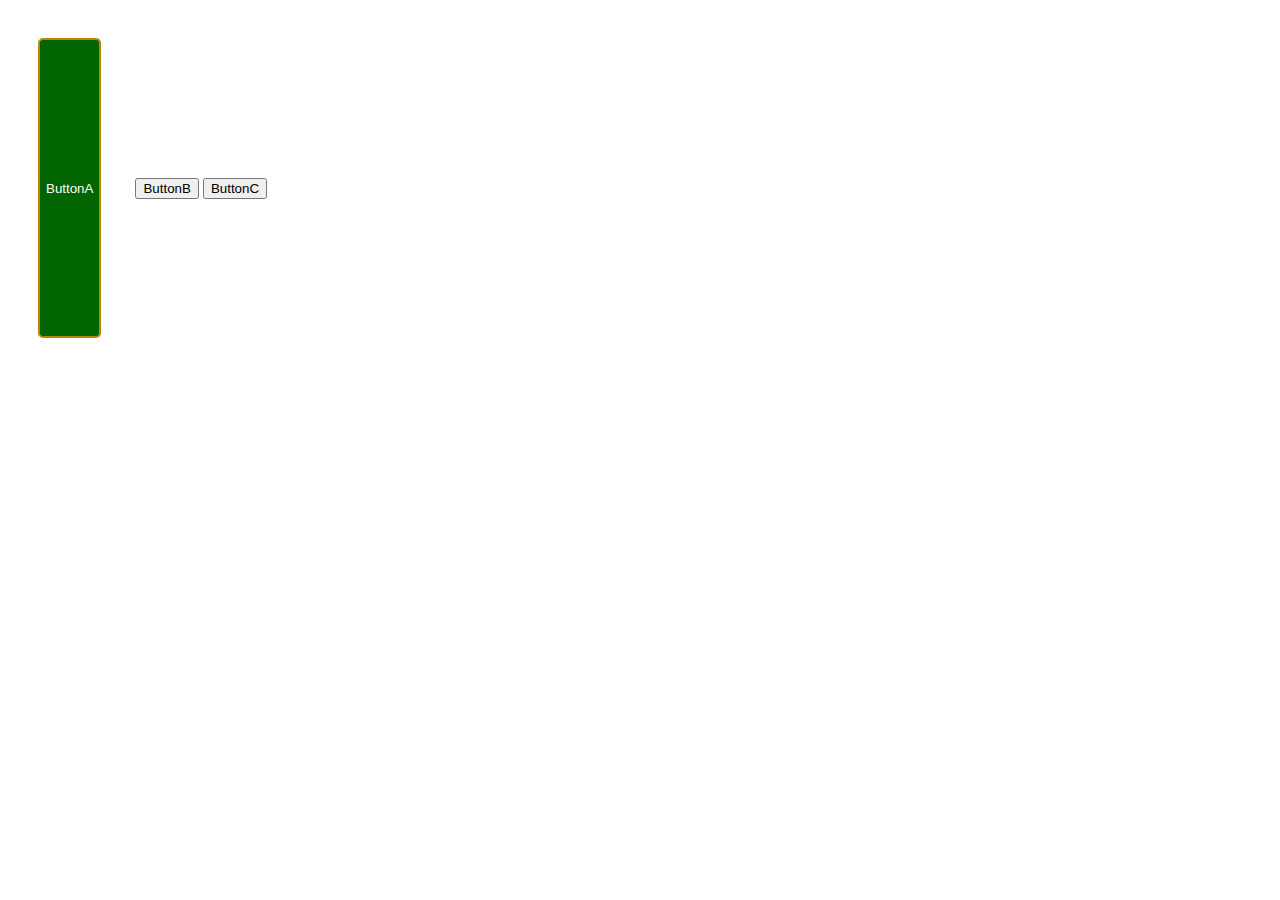
<file: CSS_button/index.html>
<!DOCTYPE html>
<html lang="en">
<head>
    <meta charset="UTF-8">
    <meta name="viewport" content="width=device-width, initial-scale=1.0">
    <title>Document</title>
    <link rel = "stylesheet" href = "styles.css">
</head>
<body>
    <button class="a-button">ButtonA</button>
    <button class="b-button">ButtonB</button>
    <button class="c-button">ButtonC</button>
</body>
</html>
</file>
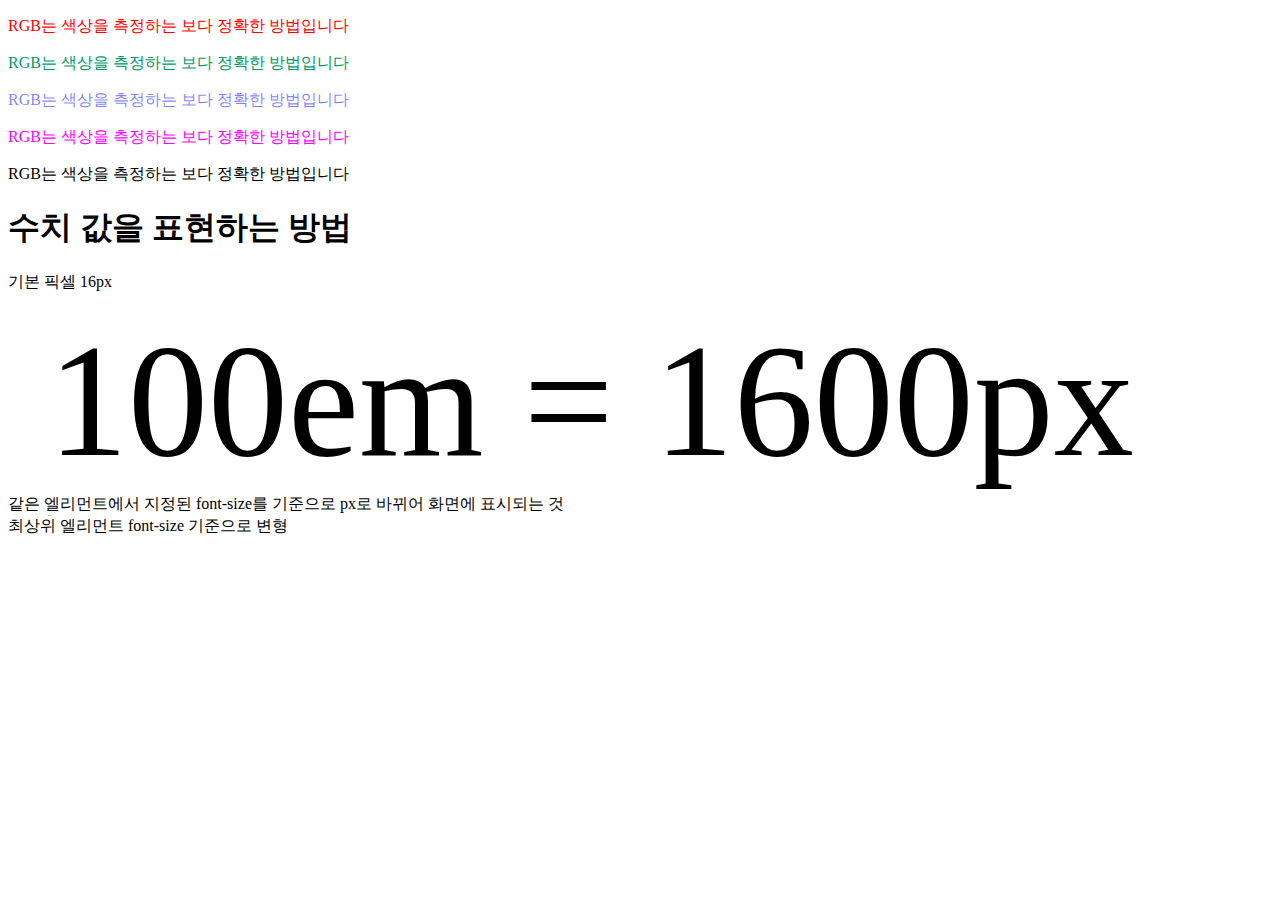
<file: CSS_color/index.html>
<!DOCTYPE html>
<html lang="en">
<head>
    <meta charset="UTF-8">
    <meta name="viewport" content="width=device-width, initial-scale=1.0">
    <title>Document</title>
    <link rel = "stylesheet" href = "styles.css">
</head>
<body>
    <div>
        <p class="ptag1">RGB는 색상을 측정하는 보다 정확한 방법입니다</p>
        <p class="ptag2">RGB는 색상을 측정하는 보다 정확한 방법입니다</p>
        <p class="ptag3">RGB는 색상을 측정하는 보다 정확한 방법입니다</p>
        <p class="ptag4">RGB는 색상을 측정하는 보다 정확한 방법입니다</p>
        <p class="ptag5">RGB는 색상을 측정하는 보다 정확한 방법입니다</p>
    </div>
    <div>
        <h1>수치 값을 표현하는 방법</h1>
        <dl>
            <p>기본 픽셀 16px</p>
            <dd>100em = 1600px</dd>
            <dt>같은 엘리먼트에서 지정된 font-size를 기준으로 px로 바뀌어 화면에 표시되는 것</dt>
            <dd class="dd_rem">REM</dd>
            <dt>최상위 엘리먼트 font-size 기준으로 변형</dt>
        </dl>
    </div>
</body>
</html>
</file>
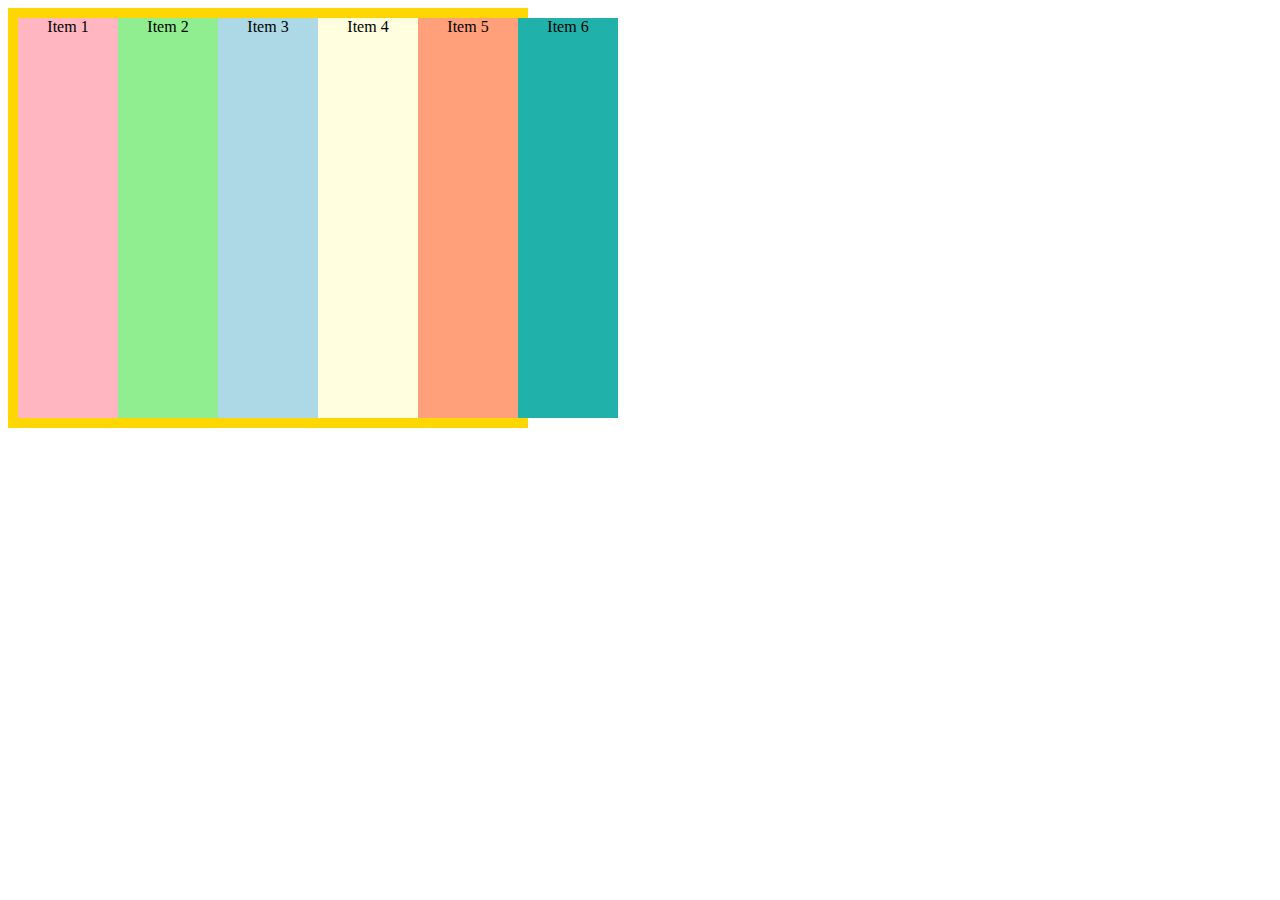
<file: CSS_flex/index.html>
<!DOCTYPE html>
<html lang="en">
<head>
    <meta charset="UTF-8">
    <meta name="viewport" content="width=device-width, initial-scale=1.0">
    <title>Document</title>
    <link  rel = "stylesheet" href = "styles.css">
</head>
<body>
    <div class="container">
        <div class = "flex-item item-1">Item 1</div>
        <div class = "flex-item item-2">Item 2</div>
        <div class = "flex-item item-3">Item 3</div>
        <div class = "flex-item item-4">Item 4</div>
        <div class = "flex-item item-5">Item 5</div>
        <div class = "flex-item item-6">Item 6</div>

    </div>
</body>
</html>
</file>
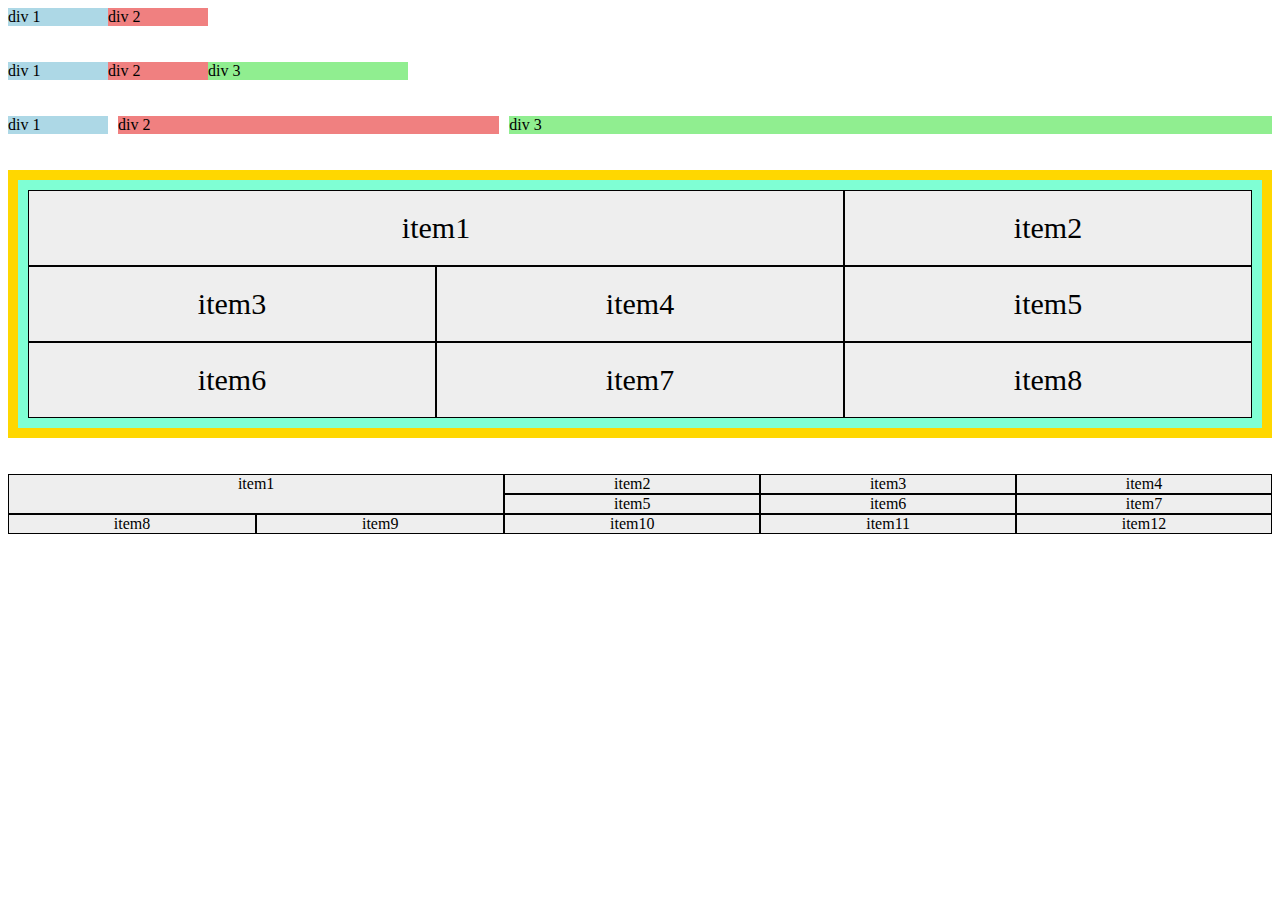
<file: CSS_grid/index.html>
<!DOCTYPE html>
<html lang="en">
<head>
    <meta charset="UTF-8">
    <meta name="viewport" content="width=device-width, initial-scale=1.0">
    <title>Document</title>
    <link  rel = "stylesheet" href = "styles.css">
</head>
<body>
    <div style="display: grid; grid-template-columns: 100px 100px;">
        <div style = "background-color: lightblue;">div 1</div>
        <div style="background-color: lightcoral;">div 2</div>
    </div>
    <br/>
    <br/>
    <div style="display: grid; grid-template-columns: 100px 100px 200px;">
        <div style = "background-color: lightblue;">div 1</div>
        <div style="background-color: lightcoral;">div 2</div>
        <div style="background-color: lightgreen;">div 3</div>
    </div>
    <br/>
    <br/>
    <div style="display: grid; grid-template-columns: 100px 1fr 2fr; gap : 10px">
        <div style = "background-color: lightblue;">div 1</div>
        <div style="background-color: lightcoral;">div 2</div>
        <div style="background-color: lightgreen;">div 3</div>
    </div>
    <br/>
    <br/>
    <div class="grid-container">
        <div class="item1">item1</div>
        <div class="item2">item2</div>
        <div class="item3">item3</div>
        <div class="item4">item4</div>
        <div class="item5">item5</div>
        <div class="item6">item6</div>
        <div class="item7">item7</div>
        <div class="item8">item8</div>
    </div>
    <br/>
    <br/>
    <div class="grid-container2">
        <div class="item21">item1</div>
        <div class="item2">item2</div>
        <div class="item3">item3</div>
        <div class="item4">item4</div>
        <div class="item5">item5</div>
        <div class="item6">item6</div>
        <div class="item7">item7</div>
        <div class="item8">item8</div>
        <div class="item8">item9</div>
        <div class="item8">item10</div>
        <div class="item8">item11</div>
        <div class="item8">item12</div>
    </div>
</body>
</html>
</file>
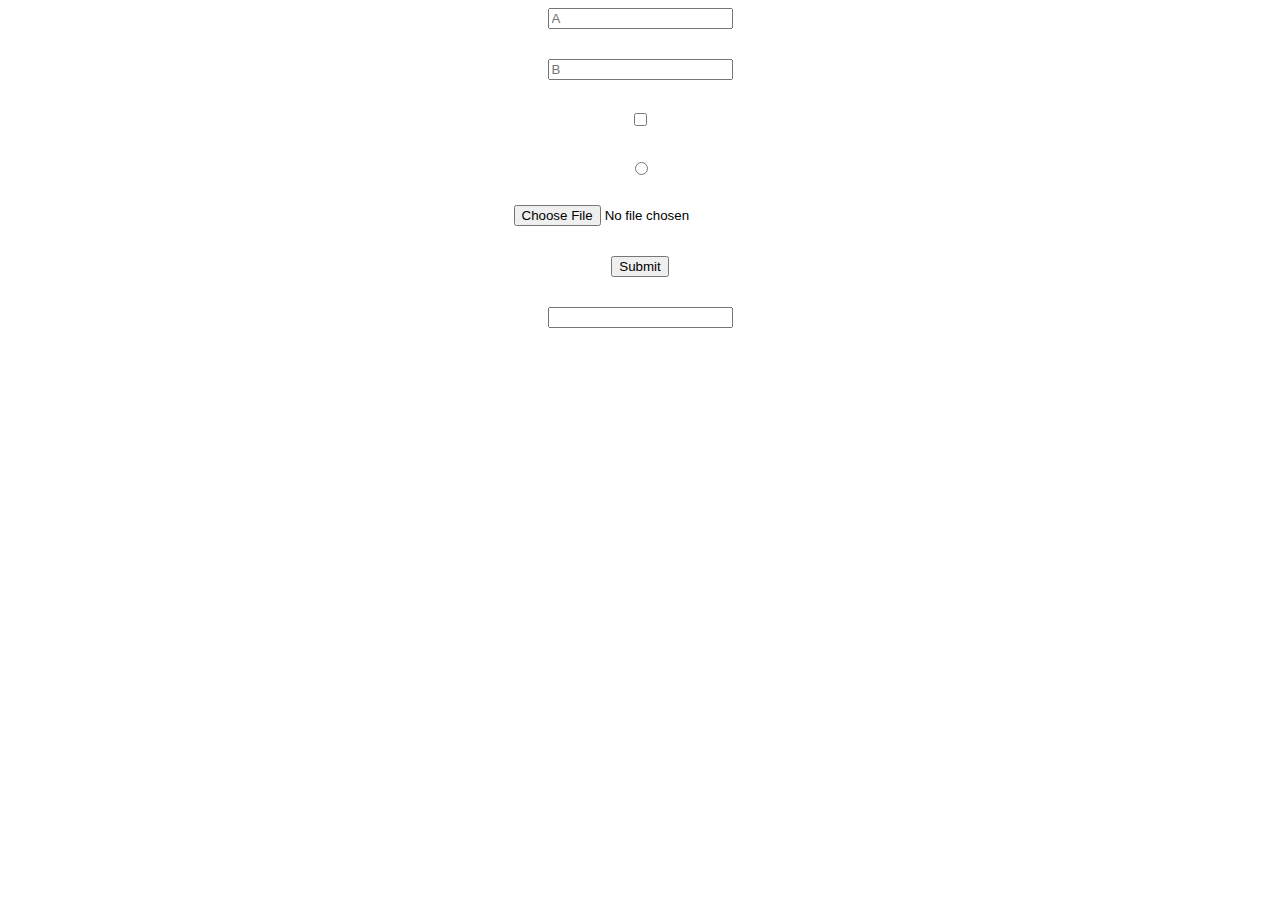
<file: CSS_input/index.html>
<!DOCTYPE html>
<html lang="en">
<head>
    <meta charset="UTF-8">
    <meta name="viewport" content="width=device-width, initial-scale=1.0">
    <title>Document</title>
    <link rel = "stylesheet" href = "styles.css">
</head>
<body>
    <div class = "parent">
        <input type="text" placeholder="A">
        <input type="password" placeholder="B">
        <input type="checkbox">
        <input type="radio">
        <input type="file">
        <input type="submit">
        <input type="fieldset">
    </div>
</body>
</html>
</file>
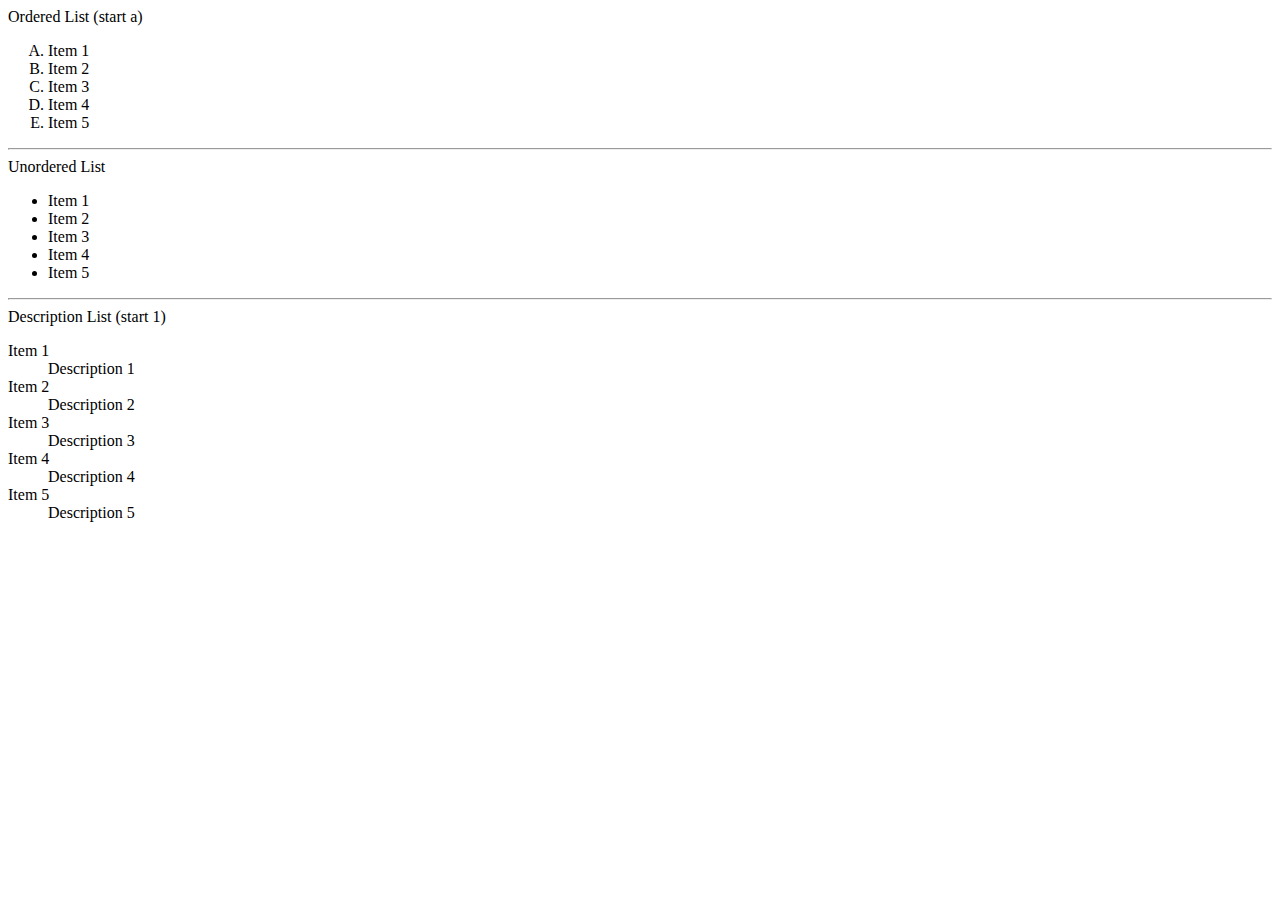
<file: CSS_listtag/index.html>
<!DOCTYPE html>
<html lang="en">
<head>
    <meta charset="UTF-8">
    <meta name="viewport" content="width=device-width, initial-scale=1.0">
    <title>Document</title>
</head>
<body>
    <div> Ordered List (start a) </div>
    <ol type = "A">
        <li> Item 1 </li>
        <li> Item 2 </li>
        <li> Item 3 </li>
        <li> Item 4 </li>
        <li> Item 5 </li>
    </ol>
    <hr>

    <div> Unordered List </div>
    <ul>
        <li> Item 1 </li>
        <li> Item 2 </li>
        <li> Item 3 </li>
        <li> Item 4 </li>
        <li> Item 5 </li>
    </ul>

    <hr>
    <div> Description List (start 1) </div>
    <dl>
        <dt> Item 1 </dt>
        <dd> Description 1 </dd>
        <dt> Item 2 </dt>
        <dd> Description 2 </dd>
        <dt> Item 3 </dt>
        <dd> Description 3 </dd>
        <dt> Item 4 </dt>
        <dd> Description 4 </dd>
        <dt> Item 5 </dt>
        <dd> Description 5 </dd>
    </dl>
</body>
</html>
</file>
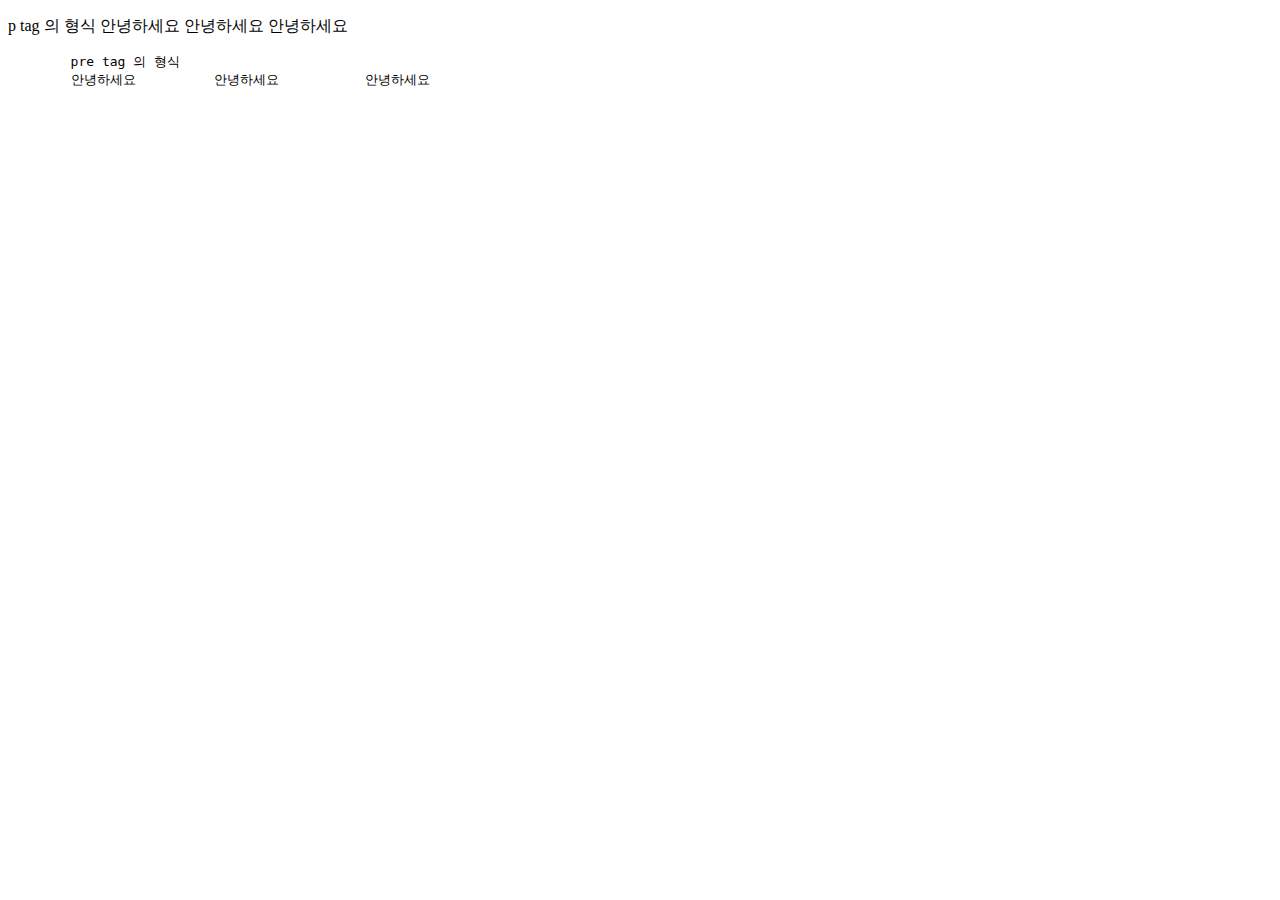
<file: CSS_pretag/index.html>
<!DOCTYPE html>
<html lang="en">
<head>
    <meta charset="UTF-8">
    <meta name="viewport" content="width=device-width, initial-scale=1.0">
    <title>Document</title>
</head>
<body>
    <p>
        p tag 의 형식
        안녕하세요          안녕하세요           안녕하세요
    </p>
    <pre>
        pre tag 의 형식
        안녕하세요          안녕하세요           안녕하세요
    </pre>
</body>
</html>
</file>
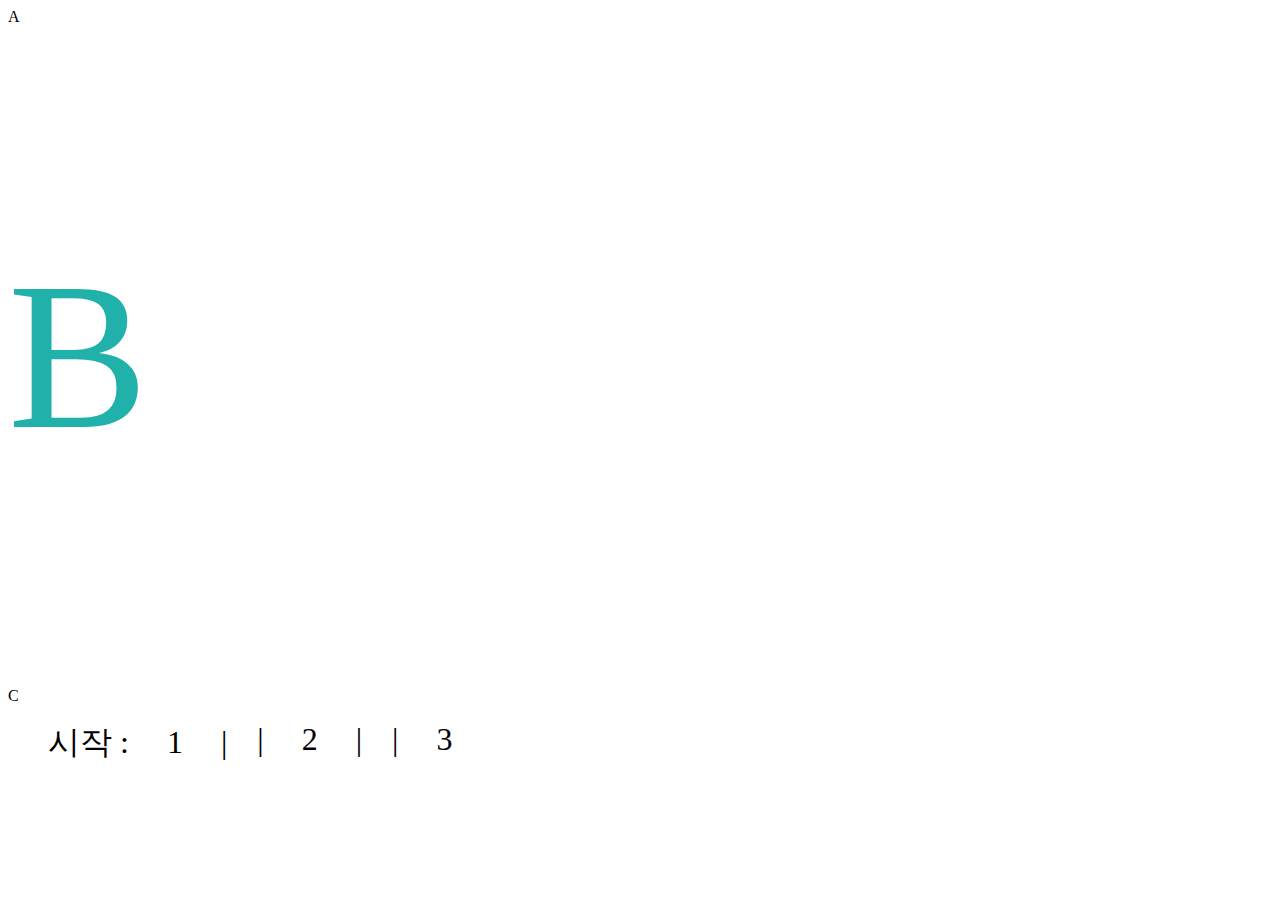
<file: CSS_pseudo/index.html>
<!DOCTYPE html>
<html lang="en">
<head>
    <meta charset="UTF-8">
    <meta name="viewport" content="width=device-width, initial-scale=1.0">
    <title>Document</title>
    <link rel = "stylesheet" href = "styles.css">
</head>
<body>
    <div class = "parent">
        <span>A</span>
        <p>B</p>
        <p>C</p>
    </div>

    <div class="container">
        <ul>
            <li>1</li>
            <li>2</li>
            <li>3</li>
        </ul>
    </div>
</body>
</html>
</file>
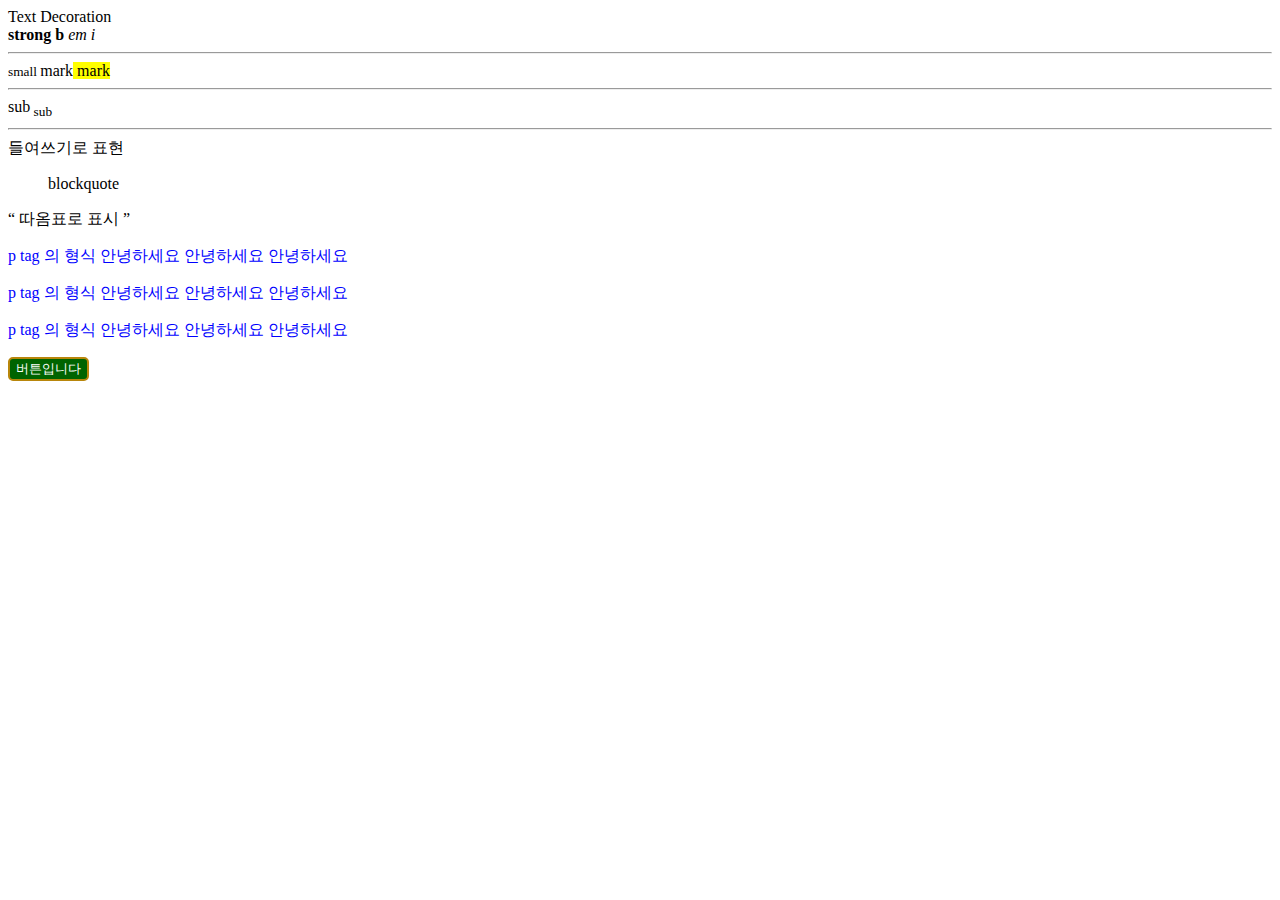
<file: CSS_text-deco/index.html>
<!DOCTYPE html>
<html lang="en">
<head>
    <meta charset="UTF-8">
    <meta name="viewport" content="width=device-width, initial-scale=1.0">
    <title>Document</title>
    <link rel = "stylesheet" href = "styles.css">
</head>
<body>
    <div> Text Decoration </div>
        <strong> strong </strong>
        <b> b </b>
        <em> em </em>
        <i> i </i>

        <hr>
        <small> small </small>
        
        mark<mark> mark </mark>

        <hr>
        sub<sub> sub </sub>

        <hr>
        <div>들여쓰기로 표현
            <blockquote> blockquote </blockquote>
            <q> 따옴표로 표시 </q>
        </div>
        <div>
            <p> p tag 의 형식
                안녕하세요          안녕하세요           안녕하세요
            </p>
            <p> p tag 의 형식
                안녕하세요          안녕하세요           안녕하세요
            </p>
            <p> p tag 의 형식
                안녕하세요          안녕하세요           안녕하세요
            </p>

            <button>버튼입니다 </button>
            
        </div>
</body>
</html>
</file>
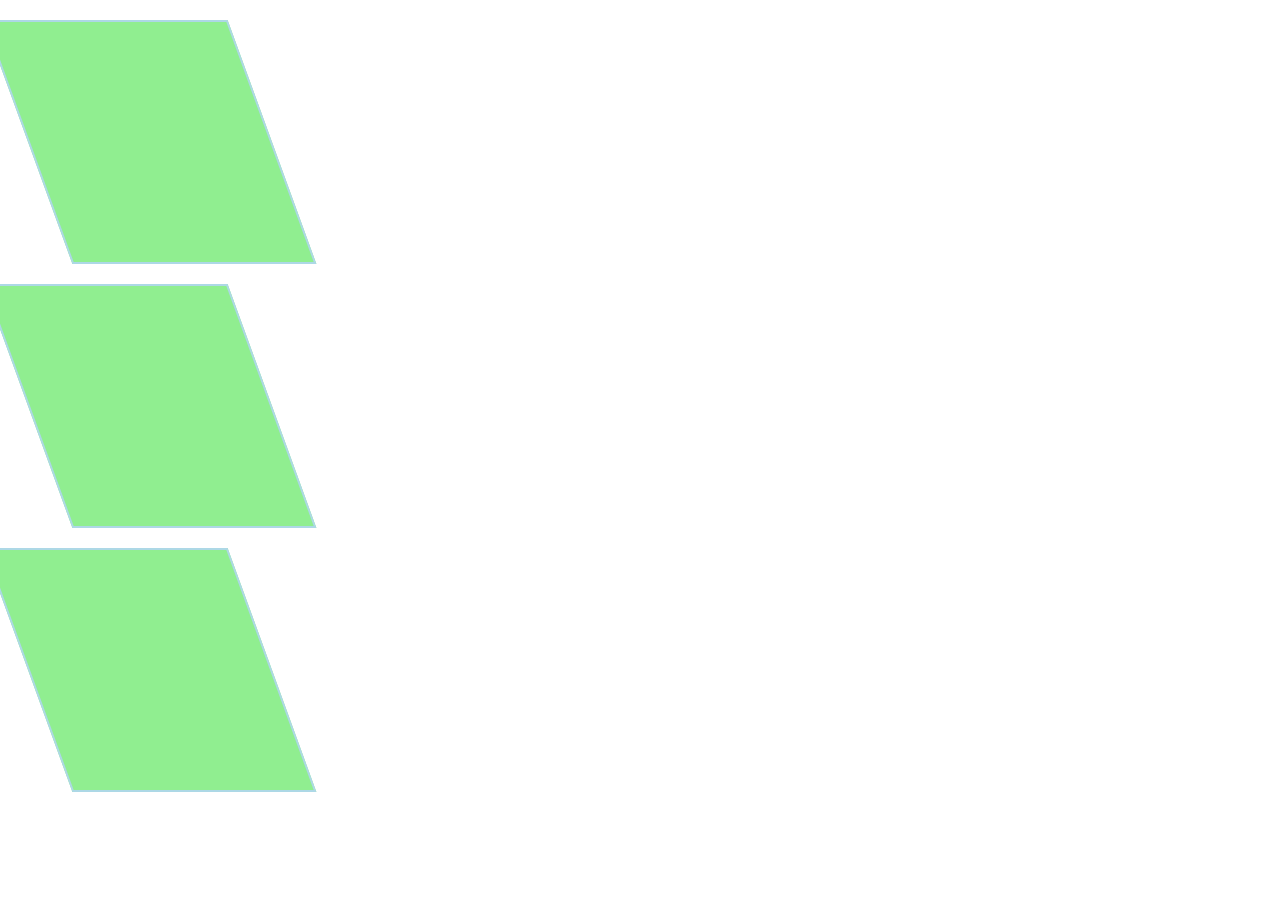
<file: CSS_translate/index.html>
<!DOCTYPE html>
<html lang="en">
<head>
    <meta charset="UTF-8">
    <meta name="viewport" content="width=device-width, initial-scale=1.0">
    <title>Document</title>
    <link rel = "stylesheet" href = "styles.css">
</head>
<body>
    <div class = "parent">
        <div class="element"></div>
        <div class="element"></div>
        <div class="element"></div>
    </div>
</body>
</html>
</file>
<file: CSS_button/styles.css>
.a-button {
    background-color: darkgreen;
    color: white;
    height: 300px;
    width: max-content;
    border-radius: 5px;
    cursor: pointer;
    border-color: darkgoldenrod;
    border-style: solid;
    border-width: 2px;
    margin: 30px;
    padding: auto;
    transition: 5.5s ease-in-out;
}

.a-button:hover {
    background-color: darkgoldenrod;
    color: black;
    opacity: 0;
    margin: 100px;
    width: 300px;
}
</file>
<file: CSS_color/styles.css>
.ptag1 {
    color : red;
}

.ptag2 {
    color : #009966
}

.ptag3 {
    color : rgb(0, 0, 255, 0.5);
}

.ptag4 {
    color : hsl(300, 100%, 50%);
}

div {
    font-size: 16px;
}

dd {
    font-size: 10em;
    white-space: nowrap;
}

.dd_rem {
    font-size : 0.1rem;
}

body{
    font-size: 100px;
}
</file>
<file: CSS_flex/styles.css>
.container {
    display: flex;
    border : 10px solid gold;
    width: 500px;
    height: 400px;
    flex-direction: row;
}

.flex-item {
    color : black;
    width: 100px;
    font-size: 16px;
    flex-shrink: 0;
    text-align: center;
}

.item-1 {
    background: lightpink;
}

.item-2 {
    background: lightgreen;
}

.item-3 {
    background: lightblue;
}

.item-4 {
    background: lightyellow;
}

.item-5 {
    background: lightsalmon;
}

.item-6 {
    background: lightseagreen;
}
</file>
<file: CSS_grid/styles.css>
.grid-container {
    display: grid;
    background-color: aquamarine;
    grid-template-columns: auto auto auto;
    padding: 10px;
    align-content: center;
    text-align: center;
    border: 10px solid gold;
}

.item1 {
    grid-column-start: 1;
    grid-column-end: 3;
}

/*grid-container item's border*/
.grid-container>div {
    background-color: #eee;
    text-align: center;
    padding: 20px 0;
    font-size: 30px;
    border: 1px solid black;
}

.grid-container2 {
    display: grid;
    grid-template-areas: 
    'myArea myArea . . .'
    'myArea myArea . . .';
}

.grid-container2>div {
    background-color: #eee;
    text-align: center;
    border: 1px solid black;
}

.item21 {
    grid-area: myArea;
}
</file>
<file: CSS_input/styles.css>
.parent {
    font-size: large;
    display: flex;
    flex-direction: column;
    align-items: center;
    gap: 30px;
}
</file>
<file: CSS_pseudo/styles.css>
.parent p:first-child {
  color: red;
}

.parent p:first-of-type {
    font-size : 210px;
    color : lightseagreen;
}

li {
    float: left;
    margin-right: 30px;
    font-size: 32px;
    list-style: none;
}

li::after {
    content: " | ";
    padding-left: 30px;
}

li::before {
    content: " | ";
    padding-right: 30px;
}

li:last-of-type::after {
    content: "";
}

li:first-of-type::before {
    content: "시작 : ";
}
</file>
<file: CSS_text-deco/styles.css>
p {
    color: blue;
}

button {
    background-color: darkgreen;
    color: white;
    height: max-content;
    width: max-content;
    border-radius: 5px;
    cursor: pointer;
    border-color: darkgoldenrod;
    border-style: solid;
    border-width: 2px;
}
</file>
<file: CSS_translate/styles.css>
.element {
    border : 2px solid lightblue;
    width : 200px;
    height : 200px;
    margin : 20px;
    padding : 20px;
    background-color : lightgreen;
    transition-duration: 2s;
    transform : scale(1.0)
    animation : skew 100s infinite;
    transform : skew(20deg);
}

.element:hover {
    transform : scale(1.5);
    background-color : lightblue;
    border : 2px solid lightgreen;
    transition-duration: 2s;
}
</file>
